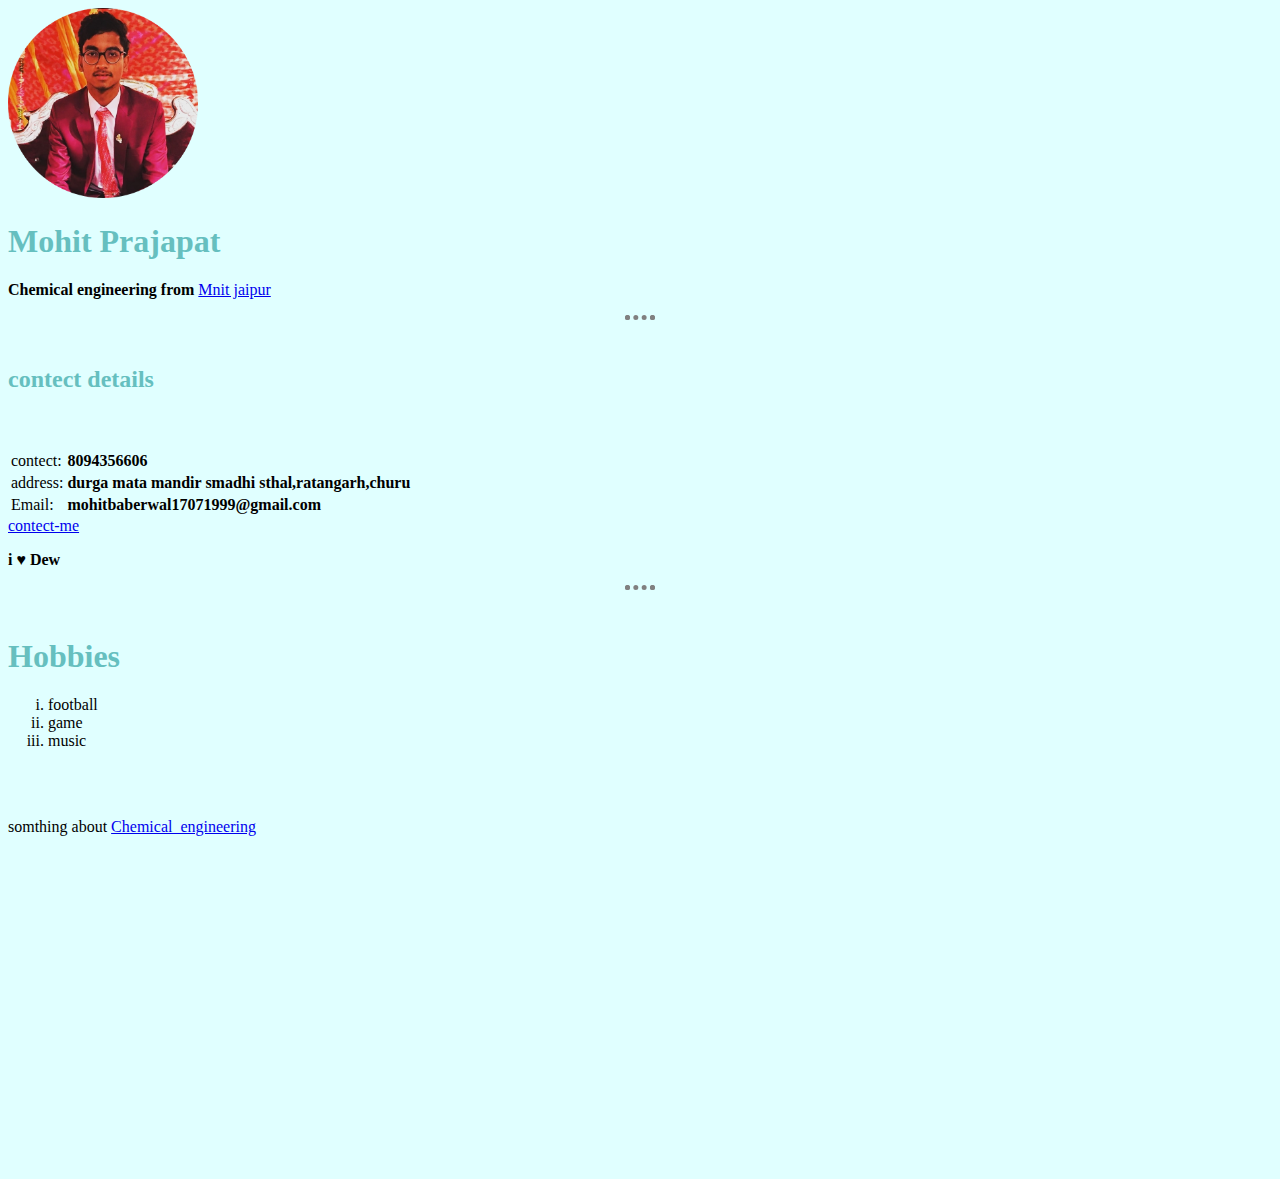
<file: index.html>
<!DOCTYPE html>
<html lang="en" dir="ltr">
  <head>
    <meta charset="utf-8">
<meta name="instagram:" content="mohit_prajapat_17">
    <title>🖤 Mohit personal site</title>
    <link rel="stylesheet" href="css/styles.css">
  </head>
  <body>
<img  src="image/mohit.png" height="15%" width="15%"  alt="mohit profile picture" >
<h1>Mohit Prajapat</h1>
<p><b>Chemical  engineering from</b> <a href="http://mnit.ac.in/">  Mnit jaipur</a> </p>
<hr><br>
<h2>contect details</h2>
<table cellspace="20">
  <tr>
<td>contect:</td>
<td><b>8094356606</b></td>
  </tr><br />
<tr>
  <td>address:</td>
  <td><b>durga mata mandir smadhi sthal,ratangarh,churu</b></td>
</tr><br />
<tr>
  <td>Email:</td>
  <td><b>mohitbaberwal17071999@gmail.com</b></td>
</tr>
</table>
<a href="file:///C:/Users/91809/Desktop/web%20development/HTML-personal%20site/contect-me.html">contect-me</a>

<p><strong>i ♥ Dew</strong></p>

<hr><br>
<h1>Hobbies</h1>
<ol type="i">
  <li>football</li>
<li>game</li>
<li>music</li>
</ol>

<br />

<br />
<p>somthing about <a href="https://en.wikipedia.org/wiki/Chemical_engineering"> Chemical_engineering</a>
  </p>

<iframe width="560" height="315" src="https://www.youtube.com/embed/j_VEavNH2gs" frameborder="0" allow="accelerometer; autoplay; encrypted-media; gyroscope; picture-in-picture" allowfullscreen></iframe>
</body>
</html>
</file>
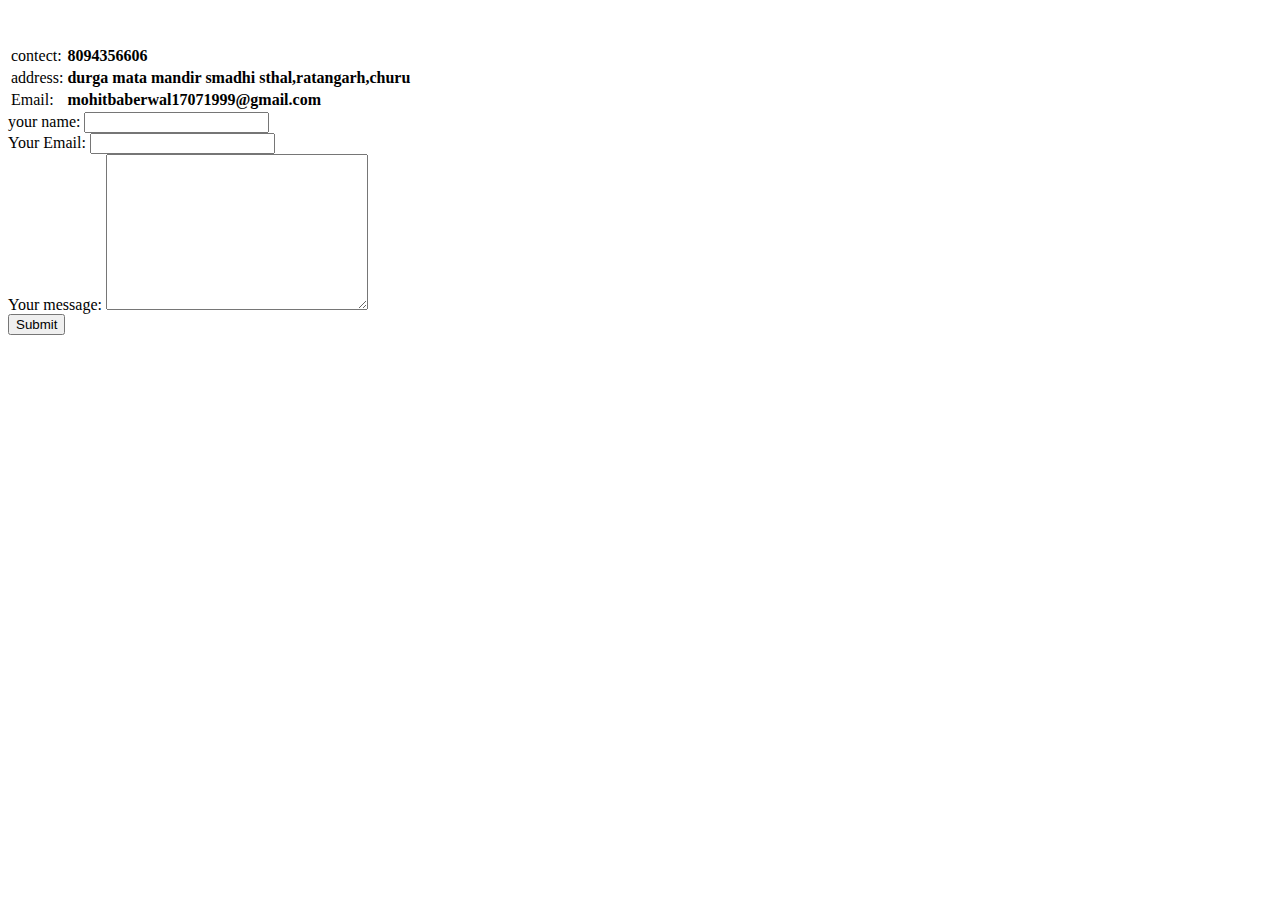
<file: contect-me.html>
<!DOCTYPE html>
<html lang="en" dir="ltr">
  <head>
    <meta charset="utf-8">

    <title> My contect details</title>
  </head>
  <body>

<table>
  <tr>
<td>contect:</td>
<td><b>8094356606</b></td>
  </tr><br />
<tr>
  <td>address:</td>
  <td><b>durga mata mandir smadhi sthal,ratangarh,churu</b></td>
</tr><br />
<tr>
  <td>Email:</td>
  <td><b>mohitbaberwal17071999@gmail.com</b></td>
</tr>
</table>
<form  action="mailto:mohitbaberwal17071999@gmail.com" method="post" enctype="text/plain" >
<label>your name:</label>
<input type="text" name="your name" value=""><br>
<label>Your Email:</label>
<input type="email" name="your email" value=""><br>
<label>Your message:</label>
<textarea name="your message" rows="10" cols="30"></textarea>
<br>
<input type="submit" name="">
</form>


</body>
</html>
</file>
<file: css/styles.css>
body {
  background-color: #E0FFFF;
  border-style: none;
}
hr {
  border-color: grey;
  border-style: dotted;
  border-top: none;
  border-width: 5px;

  width: 20px;
}
h1 {
  color: #66BFBF;
}
h3 {
  color: #66BFBF;
}
h2 {
  color: #66BFBF;
}
</file>
